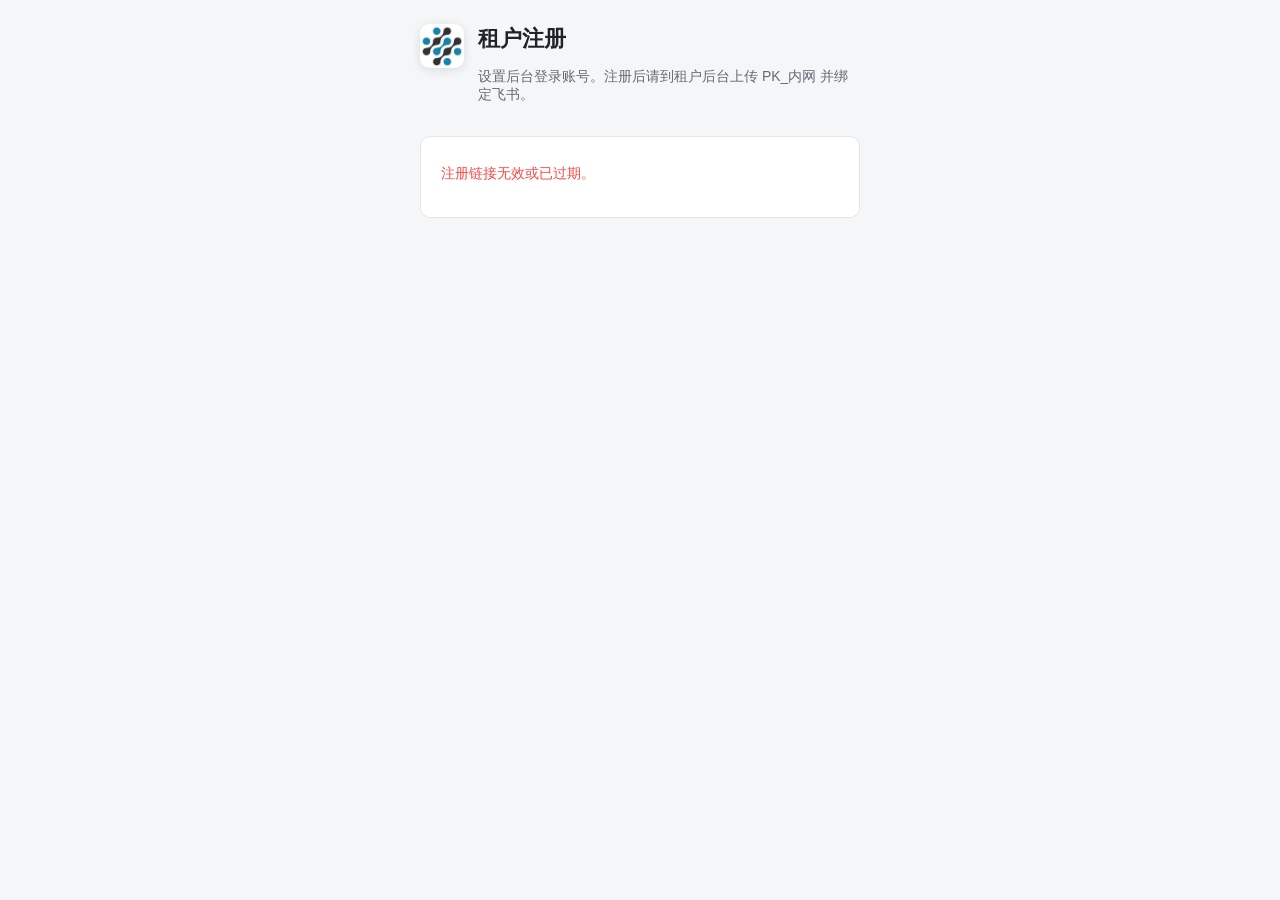
<file: webadmin/register.html>
<!DOCTYPE html>
<html lang="zh-CN">
<head>
  <meta charset="utf-8" />
  <meta name="viewport" content="width=device-width, initial-scale=1" />
  <title>FDT 租户注册</title>
  <link rel="icon" href="./favicon.ico" type="image/x-icon" />
  <link rel="apple-touch-icon" href="./logo.png" />
  <link rel="stylesheet" href="./admin.css" />
</head>
<body>
  <div class="wrap" style="max-width:480px">
    <div class="page-brand">
      <img class="brand-logo" src="./logo.png" width="44" height="44" alt="FDT" />
      <div>
        <h1>租户注册</h1>
        <p class="sub">设置后台登录账号。注册后请到租户后台上传 PK_内网 并绑定飞书。</p>
      </div>
    </div>
    <section id="bad" class="card hidden"><p class="err">注册链接无效或已过期。</p></section>
    <section id="form" class="card hidden">
      <p>租户：<strong id="tid"></strong> <span id="tname" class="sub"></span></p>
      <label>登录用户名</label>
      <input id="user" autocomplete="username" />
      <label>密码（至少 8 位）</label>
      <input id="pass" type="password" autocomplete="new-password" />
      <label>联系人</label>
      <input id="cname" />
      <label>联系邮箱</label>
      <input id="cmail" type="email" />
      <button type="button" id="btn" style="margin-top:16px;width:100%">注册</button>
      <p class="err" id="err"></p>
    </section>
    <section id="done" class="card hidden">
      <p class="ok">注册成功。</p>
      <p class="sub">请打开租户后台登录，上传 pem、绑定飞书；设备损坏时可随时回来更新。</p>
      <p><a id="clink" href="/console/">进入租户后台 /console/</a></p>
    </section>
  </div>
  <script src="./register.js"></script>
</body>
</html>
</file>
<file: webadmin/admin.css>
:root {
  --fg: #1f2329;
  --muted: #646a73;
  --line: #e5e6eb;
  --bg: #f5f6f7;
  --primary: #3370ff;
  --danger: #f54a45;
  --ok: #2ea121;
}
* { box-sizing: border-box; }
body {
  margin: 0;
  font-family: -apple-system, BlinkMacSystemFont, "Segoe UI", "PingFang SC", "Microsoft YaHei", sans-serif;
  color: var(--fg);
  background: var(--bg);
}
.wrap { max-width: 960px; margin: 0 auto; padding: 24px 20px 48px; }
.page-brand { display: flex; align-items: flex-start; gap: 14px; margin-bottom: 8px; }
.brand-logo {
  flex-shrink: 0; width: 44px; height: 44px; border-radius: 10px;
  background: #fff; object-fit: contain;
  box-shadow: 0 2px 10px rgba(31,35,41,.12);
}
h1 { font-size: 22px; margin: 0 0 8px; }
.sub { color: var(--muted); font-size: 14px; margin-bottom: 24px; }
.card {
  background: #fff;
  border: 1px solid var(--line);
  border-radius: 10px;
  padding: 20px;
  margin-bottom: 16px;
}
label { display: block; font-size: 13px; color: var(--muted); margin: 10px 0 4px; }
input, select, textarea {
  width: 100%;
  padding: 10px 12px;
  border: 1px solid var(--line);
  border-radius: 8px;
  font-size: 14px;
}
button {
  border: 0;
  border-radius: 8px;
  padding: 10px 14px;
  font-size: 14px;
  cursor: pointer;
  background: var(--primary);
  color: #fff;
}
button.ghost { background: #eef0f3; color: var(--fg); }
button.danger { background: var(--danger); }
button:disabled { opacity: 0.5; }
.row { display: flex; gap: 10px; flex-wrap: wrap; align-items: center; }
.err { color: var(--danger); font-size: 14px; margin-top: 8px; }
.ok { color: var(--ok); font-size: 14px; }
table { width: 100%; border-collapse: collapse; font-size: 14px; }
th, td { text-align: left; padding: 10px 8px; border-bottom: 1px solid var(--line); vertical-align: top; }
th { color: var(--muted); font-weight: 500; }
.badge {
  display: inline-block;
  padding: 2px 8px;
  border-radius: 999px;
  font-size: 12px;
  background: #eef0f3;
}
.badge.active { background: #e3f7e1; color: var(--ok); }
.badge.pending { background: #fff3e0; color: #de7802; }
.badge.disabled { background: #fdeceb; color: var(--danger); }
.mono { font-family: ui-monospace, SFMono-Regular, Menlo, Consolas, monospace; font-size: 12px; word-break: break-all; }
.hidden { display: none !important; }
.actions button { margin: 2px 0; }

.role-switch {
  display: grid;
  grid-template-columns: 1fr 1fr;
  gap: 4px;
  padding: 4px;
  background: var(--bg);
  border: 1px solid var(--line);
  border-radius: 10px;
}
.role-btn {
  display: block;
  text-align: center;
  text-decoration: none;
  color: var(--muted);
  font-size: 14px;
  font-weight: 600;
  padding: 10px 12px;
  border-radius: 8px;
  background: transparent;
}
.role-btn:hover { color: var(--fg); background: rgba(51, 112, 255, 0.06); }
.role-btn.on {
  color: #fff;
  background: var(--primary);
  box-shadow: 0 1px 2px rgba(51, 112, 255, 0.25);
}

.modal {
  position: fixed; inset: 0; z-index: 1000;
  display: flex; align-items: center; justify-content: center;
  padding: 20px;
}
.modal-backdrop {
  position: absolute; inset: 0;
  background: rgba(15, 20, 25, 0.45);
}
.modal-card {
  position: relative; z-index: 1;
  width: min(440px, 100%);
  background: #fff;
  border: 1px solid var(--line);
  border-radius: 12px;
  padding: 20px 22px;
  box-shadow: 0 16px 48px rgba(15, 20, 25, 0.18);
}
.expiry-options {
  display: grid;
  grid-template-columns: repeat(3, minmax(0, 1fr));
  gap: 8px;
}
.expiry-opt {
  background: #eef0f3;
  color: var(--fg);
  font-weight: 500;
  padding: 10px 8px;
}
.expiry-opt.on {
  background: rgba(51, 112, 255, 0.12);
  color: var(--primary);
  box-shadow: inset 0 0 0 1px rgba(51, 112, 255, 0.45);
}
</file>
